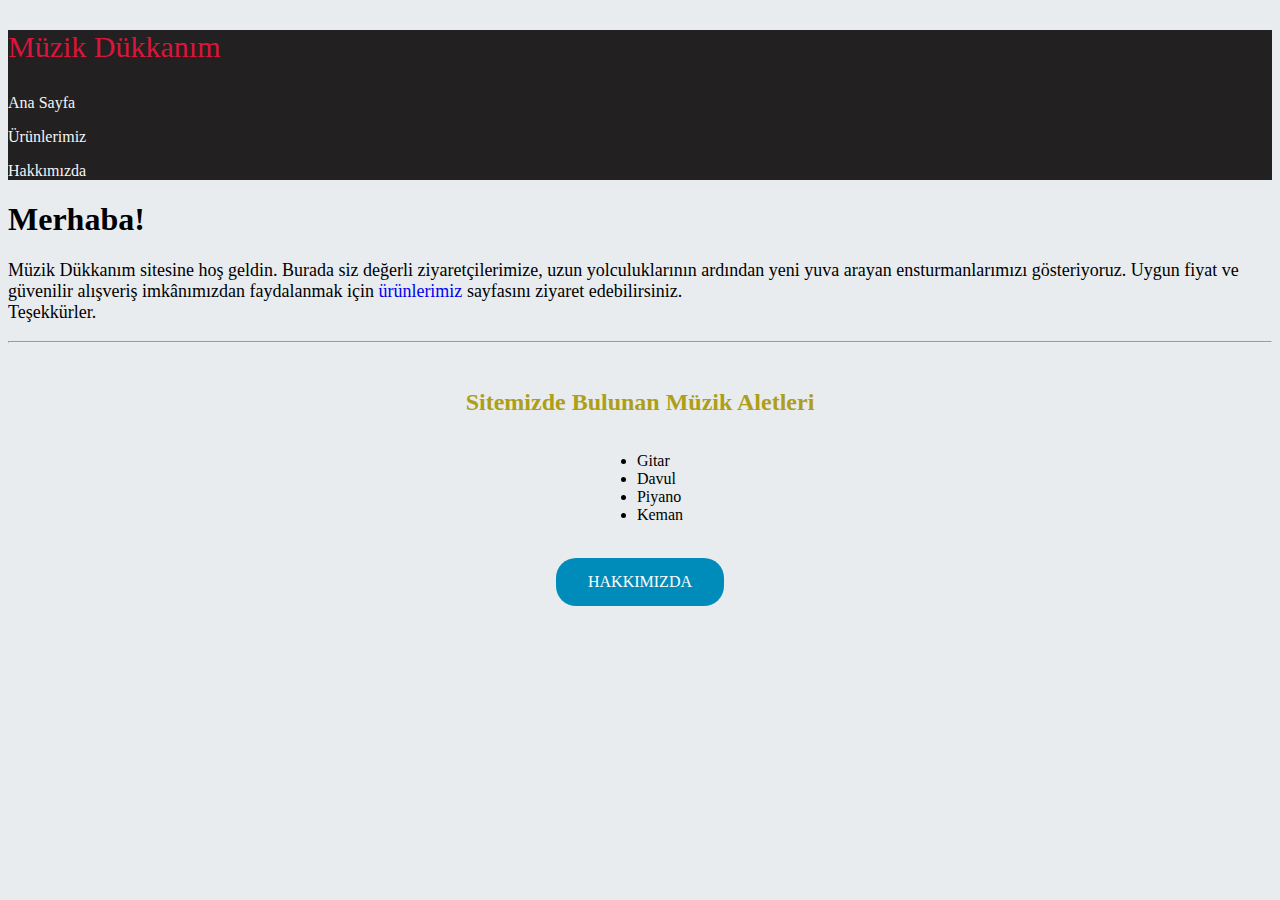
<file: bootstrap_odev_1/index.html>
<!doctype html>
<html lang="en">
  <head>
    <!-- Required meta tags -->
    <meta charset="utf-8">
    <meta name="viewport" content="width=device-width, initial-scale=1, shrink-to-fit=no">

    <!-- Bootstrap CSS -->
    <link rel="stylesheet" href="https://cdn.jsdelivr.net/npm/bootstrap@4.5.3/dist/css/bootstrap.min.css" integrity="sha384-TX8t27EcRE3e/ihU7zmQxVncDAy5uIKz4rEkgIXeMed4M0jlfIDPvg6uqKI2xXr2" crossorigin="anonymous">
    
    <!-- Css import -->
    <link rel="stylesheet" href="style.css">

    <title>Müzik Dükkanım</title>
  </head>
  <body>

    <header class="container-fluid text-center header">
        <div class="row">
            <a href="index.html"><p class="pr-5 pt-3 pl-3 logo">Müzik Dükkanım</p></a>
            <a href="index.html"><p class="pr-3 pt-4 nav-text">Ana Sayfa</p></a>
            <a href="ürünler.html"><p class="pr-3 pt-4 nav-text">Ürünlerimiz</p></a>
            <a href="hakkimizda.html"><p class="pr-3 pt-4 nav-text">Hakkımızda</p></a>
        </div>
    </header>

    

    <div class="jumbotron jumbotron-fluid text-center">
        <div class="container">
          <h1>Merhaba!</h1>
          <p id="aciklama-text">Müzik Dükkanım sitesine hoş geldin. Burada siz değerli ziyaretçilerimize, uzun yolculuklarının ardından yeni yuva arayan ensturmanlarımızı gösteriyoruz. Uygun fiyat ve güvenilir alışveriş imkânımızdan faydalanmak için  <a href="ürünler.html">ürünlerimiz</a> sayfasını ziyaret edebilirsiniz.
            <br> Teşekkürler.
          </p>
        </div>
      </div>

      <hr> <br>

      <h2>Sitemizde Bulunan Müzik Aletleri</h2>

    <div class="anasayfa-urun">
      <ul class="anasayfa-ul">
        <li>Gitar</li>
        <li>Davul</li>
        <li>Piyano</li>
        <li>Keman</li>
      </ul>
    </div>

    <br>

    <div class="button-div">
      <a href="hakkimizda.html" class="button">HAKKIMIZDA</a>
    </div>

    <!-- Optional JavaScript; choose one of the two! -->

    <!-- Option 1: jQuery and Bootstrap Bundle (includes Popper) -->
    <script src="https://code.jquery.com/jquery-3.5.1.slim.min.js" integrity="sha384-DfXdz2htPH0lsSSs5nCTpuj/zy4C+OGpamoFVy38MVBnE+IbbVYUew+OrCXaRkfj" crossorigin="anonymous"></script>
    <script src="https://cdn.jsdelivr.net/npm/bootstrap@4.5.3/dist/js/bootstrap.bundle.min.js" integrity="sha384-ho+j7jyWK8fNQe+A12Hb8AhRq26LrZ/JpcUGGOn+Y7RsweNrtN/tE3MoK7ZeZDyx" crossorigin="anonymous"></script>

    <!-- Option 2: jQuery, Popper.js, and Bootstrap JS
    <script src="https://code.jquery.com/jquery-3.5.1.slim.min.js" integrity="sha384-DfXdz2htPH0lsSSs5nCTpuj/zy4C+OGpamoFVy38MVBnE+IbbVYUew+OrCXaRkfj" crossorigin="anonymous"></script>
    <script src="https://cdn.jsdelivr.net/npm/popper.js@1.16.1/dist/umd/popper.min.js" integrity="sha384-9/reFTGAW83EW2RDu2S0VKaIzap3H66lZH81PoYlFhbGU+6BZp6G7niu735Sk7lN" crossorigin="anonymous"></script>
    <script src="https://cdn.jsdelivr.net/npm/bootstrap@4.5.3/dist/js/bootstrap.min.js" integrity="sha384-w1Q4orYjBQndcko6MimVbzY0tgp4pWB4lZ7lr30WKz0vr/aWKhXdBNmNb5D92v7s" crossorigin="anonymous"></script>
    -->
  </body>
</html>
</file>
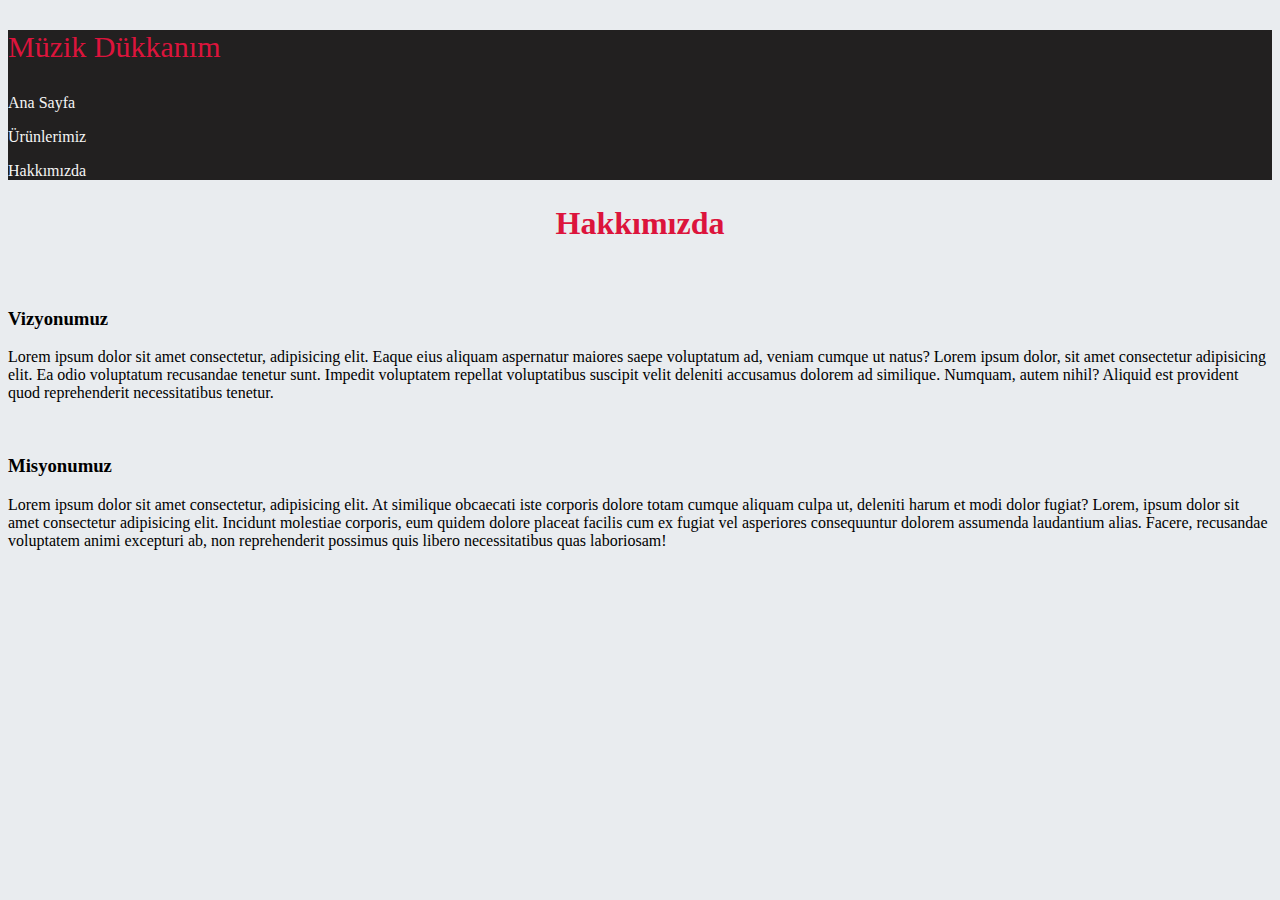
<file: bootstrap_odev_1/hakkimizda.html>
<!doctype html>
<html lang="en">
  <head>
    <!-- Required meta tags -->
    <meta charset="utf-8">
    <meta name="viewport" content="width=device-width, initial-scale=1, shrink-to-fit=no">

    <!-- Bootstrap CSS -->
    <link rel="stylesheet" href="https://cdn.jsdelivr.net/npm/bootstrap@4.5.3/dist/css/bootstrap.min.css" integrity="sha384-TX8t27EcRE3e/ihU7zmQxVncDAy5uIKz4rEkgIXeMed4M0jlfIDPvg6uqKI2xXr2" crossorigin="anonymous">

     <!-- Css import -->
     <link rel="stylesheet" href="style.css">

    <title>Hakkımızda</title>
  </head>

  <header class="container-fluid text-center header">
    <div class="row">
        <a href="index.html"><p class="pr-5 pt-3 pl-3 logo">Müzik Dükkanım</p></a>
        <a href="index.html"><p class="pr-3 pt-4 nav-text">Ana Sayfa</p></a>
        <a href="ürünler.html"><p class="pr-3 pt-4 nav-text">Ürünlerimiz</p></a>
        <a href="hakkimizda.html"><p class="pr-3 pt-4 nav-text">Hakkımızda</p></a>
    </div>
</header>

      <h1 class="about-us-title">Hakkımızda</h1>

    <div class="container-fluid card vizyon">
      <h3>Vizyonumuz</h3>
      <p>Lorem ipsum dolor sit amet consectetur, adipisicing elit. Eaque eius aliquam aspernatur maiores saepe voluptatum ad, veniam cumque ut natus?
        Lorem ipsum dolor, sit amet consectetur adipisicing elit. Ea odio voluptatum recusandae tenetur sunt. Impedit voluptatem repellat voluptatibus suscipit velit deleniti accusamus dolorem ad similique. Numquam, autem nihil? Aliquid est provident quod reprehenderit necessitatibus tenetur.
      </p>
      <br>
      <h3>Misyonumuz</h3>
      <p>Lorem ipsum dolor sit amet consectetur, adipisicing elit. At similique obcaecati iste corporis dolore totam cumque aliquam culpa ut, deleniti harum et modi dolor fugiat?
        Lorem, ipsum dolor sit amet consectetur adipisicing elit. Incidunt molestiae corporis, eum quidem dolore placeat facilis cum ex fugiat vel asperiores consequuntur dolorem assumenda laudantium alias. Facere, recusandae voluptatem animi excepturi ab, non reprehenderit possimus quis libero necessitatibus quas laboriosam!
      </p>
    </div>

    


    <!-- Optional JavaScript; choose one of the two! -->

    <!-- Option 1: jQuery and Bootstrap Bundle (includes Popper) -->
    <script src="https://code.jquery.com/jquery-3.5.1.slim.min.js" integrity="sha384-DfXdz2htPH0lsSSs5nCTpuj/zy4C+OGpamoFVy38MVBnE+IbbVYUew+OrCXaRkfj" crossorigin="anonymous"></script>
    <script src="https://cdn.jsdelivr.net/npm/bootstrap@4.5.3/dist/js/bootstrap.bundle.min.js" integrity="sha384-ho+j7jyWK8fNQe+A12Hb8AhRq26LrZ/JpcUGGOn+Y7RsweNrtN/tE3MoK7ZeZDyx" crossorigin="anonymous"></script>

    <!-- Option 2: jQuery, Popper.js, and Bootstrap JS
    <script src="https://code.jquery.com/jquery-3.5.1.slim.min.js" integrity="sha384-DfXdz2htPH0lsSSs5nCTpuj/zy4C+OGpamoFVy38MVBnE+IbbVYUew+OrCXaRkfj" crossorigin="anonymous"></script>
    <script src="https://cdn.jsdelivr.net/npm/popper.js@1.16.1/dist/umd/popper.min.js" integrity="sha384-9/reFTGAW83EW2RDu2S0VKaIzap3H66lZH81PoYlFhbGU+6BZp6G7niu735Sk7lN" crossorigin="anonymous"></script>
    <script src="https://cdn.jsdelivr.net/npm/bootstrap@4.5.3/dist/js/bootstrap.min.js" integrity="sha384-w1Q4orYjBQndcko6MimVbzY0tgp4pWB4lZ7lr30WKz0vr/aWKhXdBNmNb5D92v7s" crossorigin="anonymous"></script>
    -->
  </body>
</html>
</file>
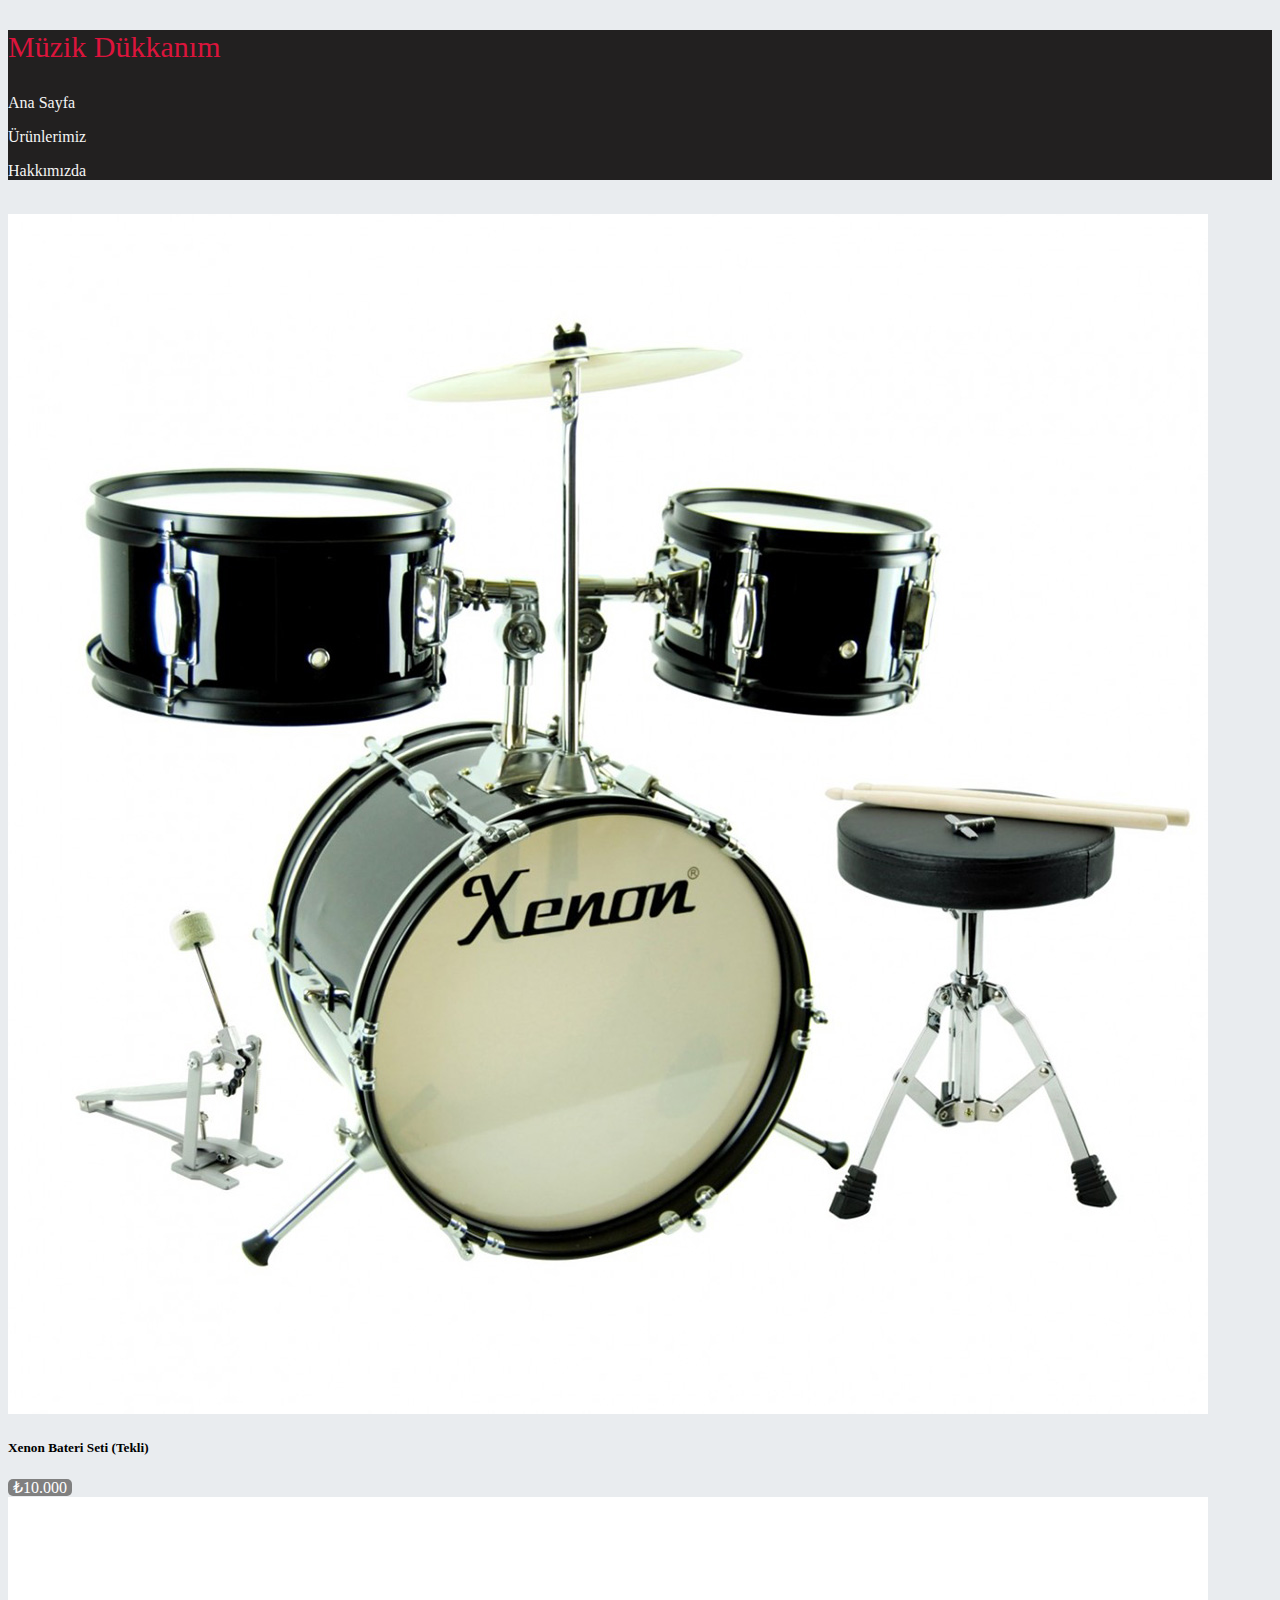
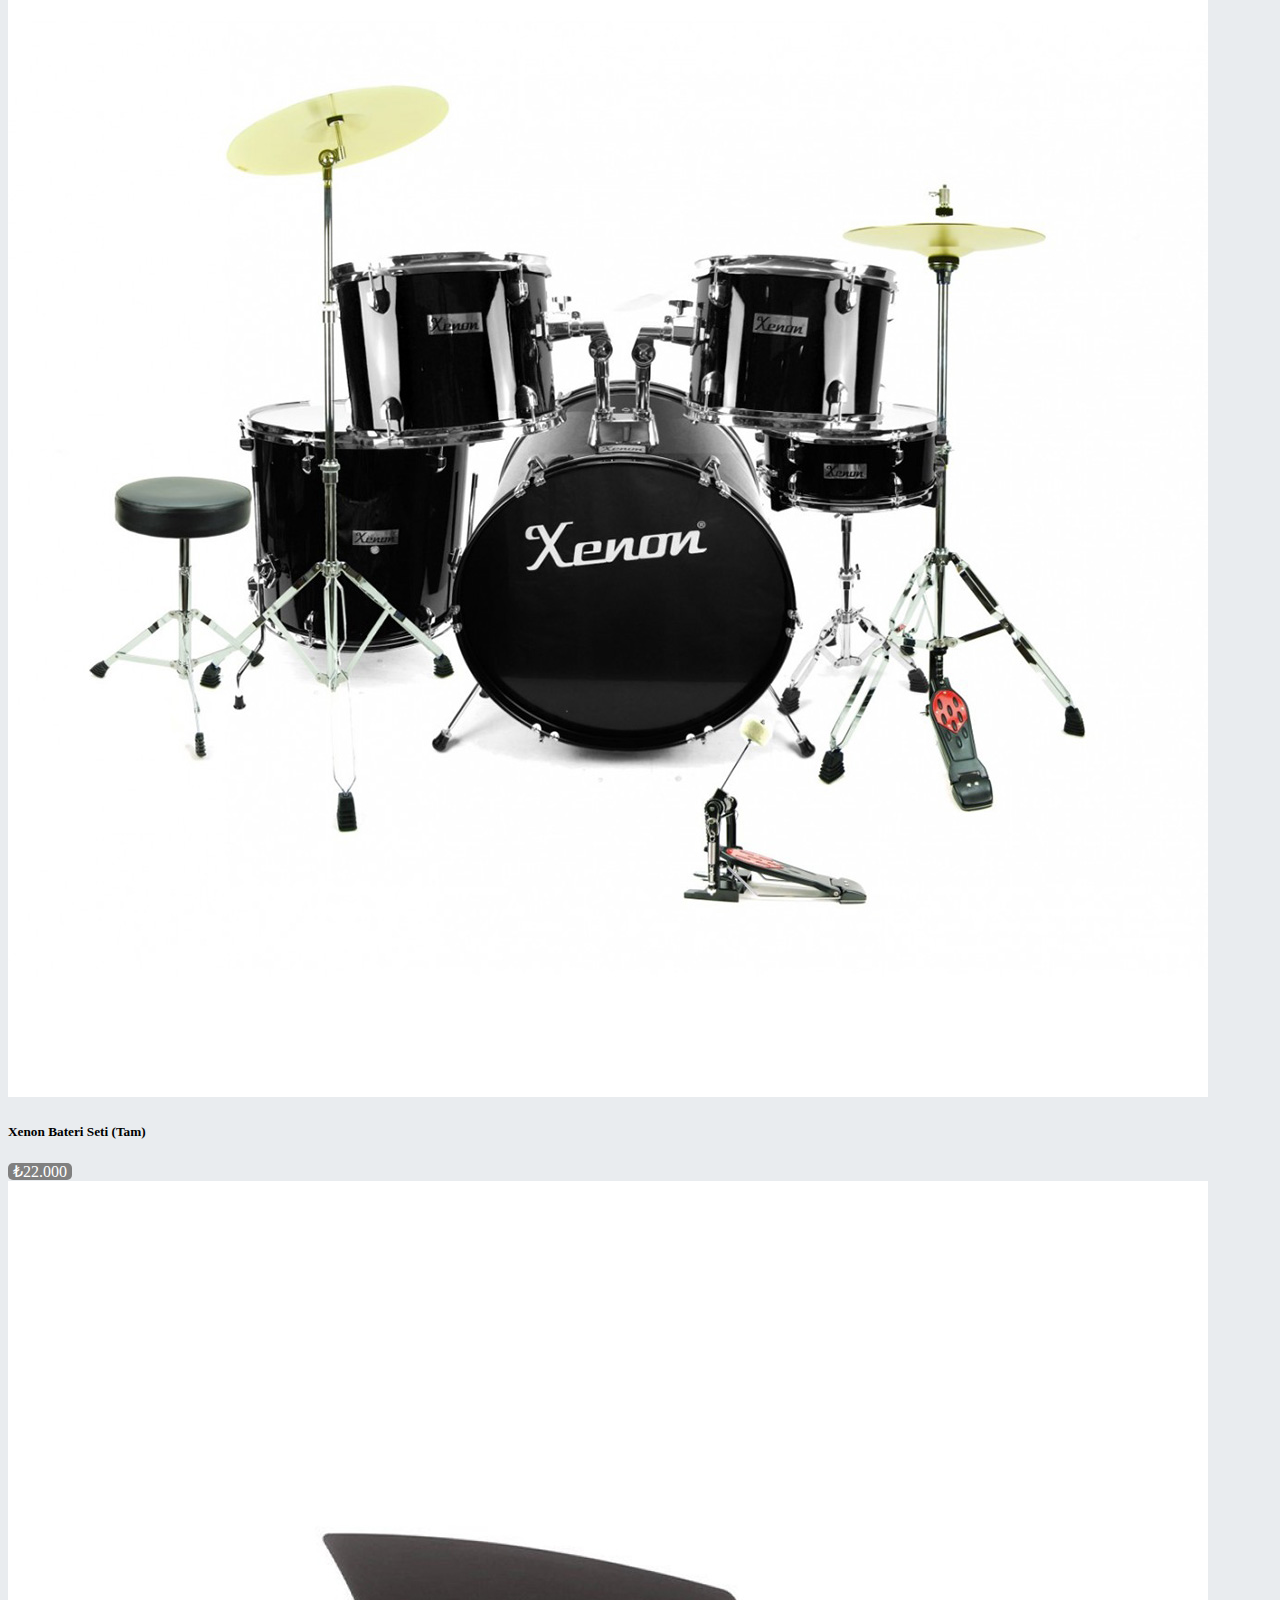
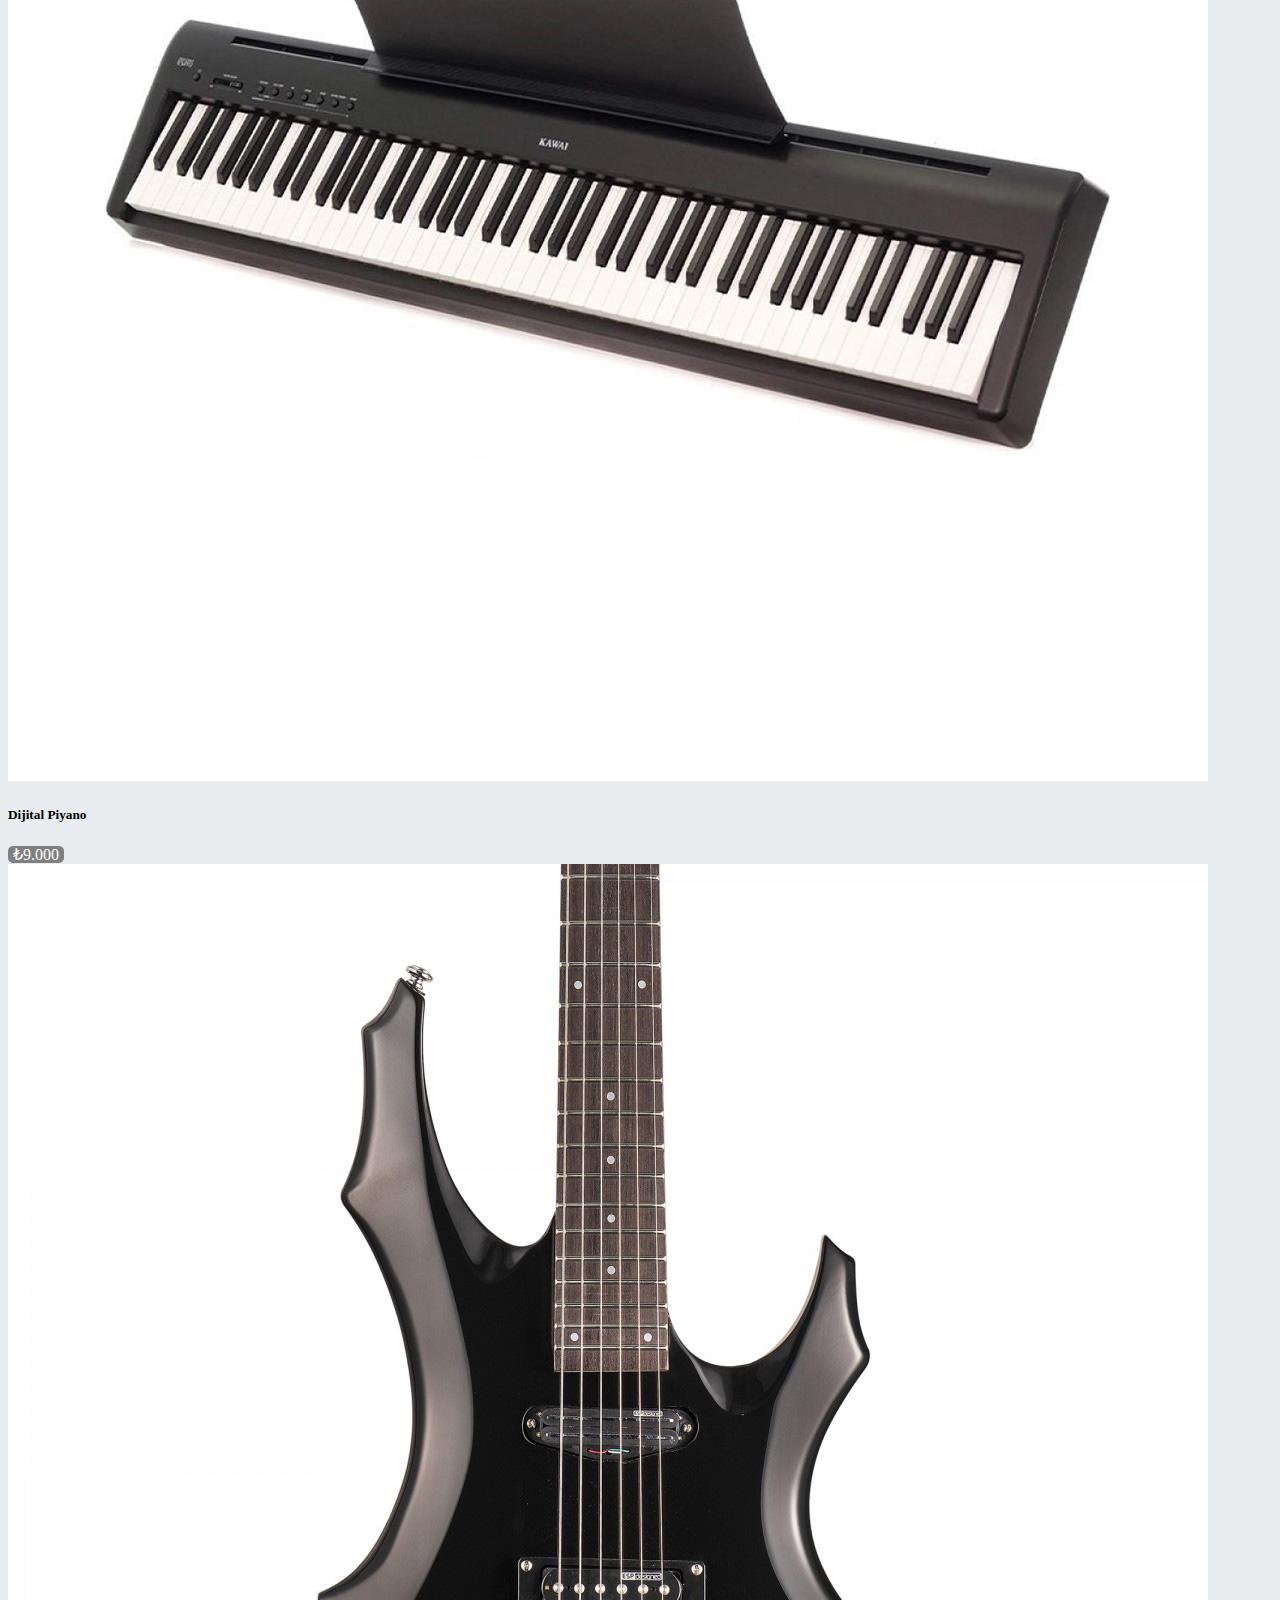
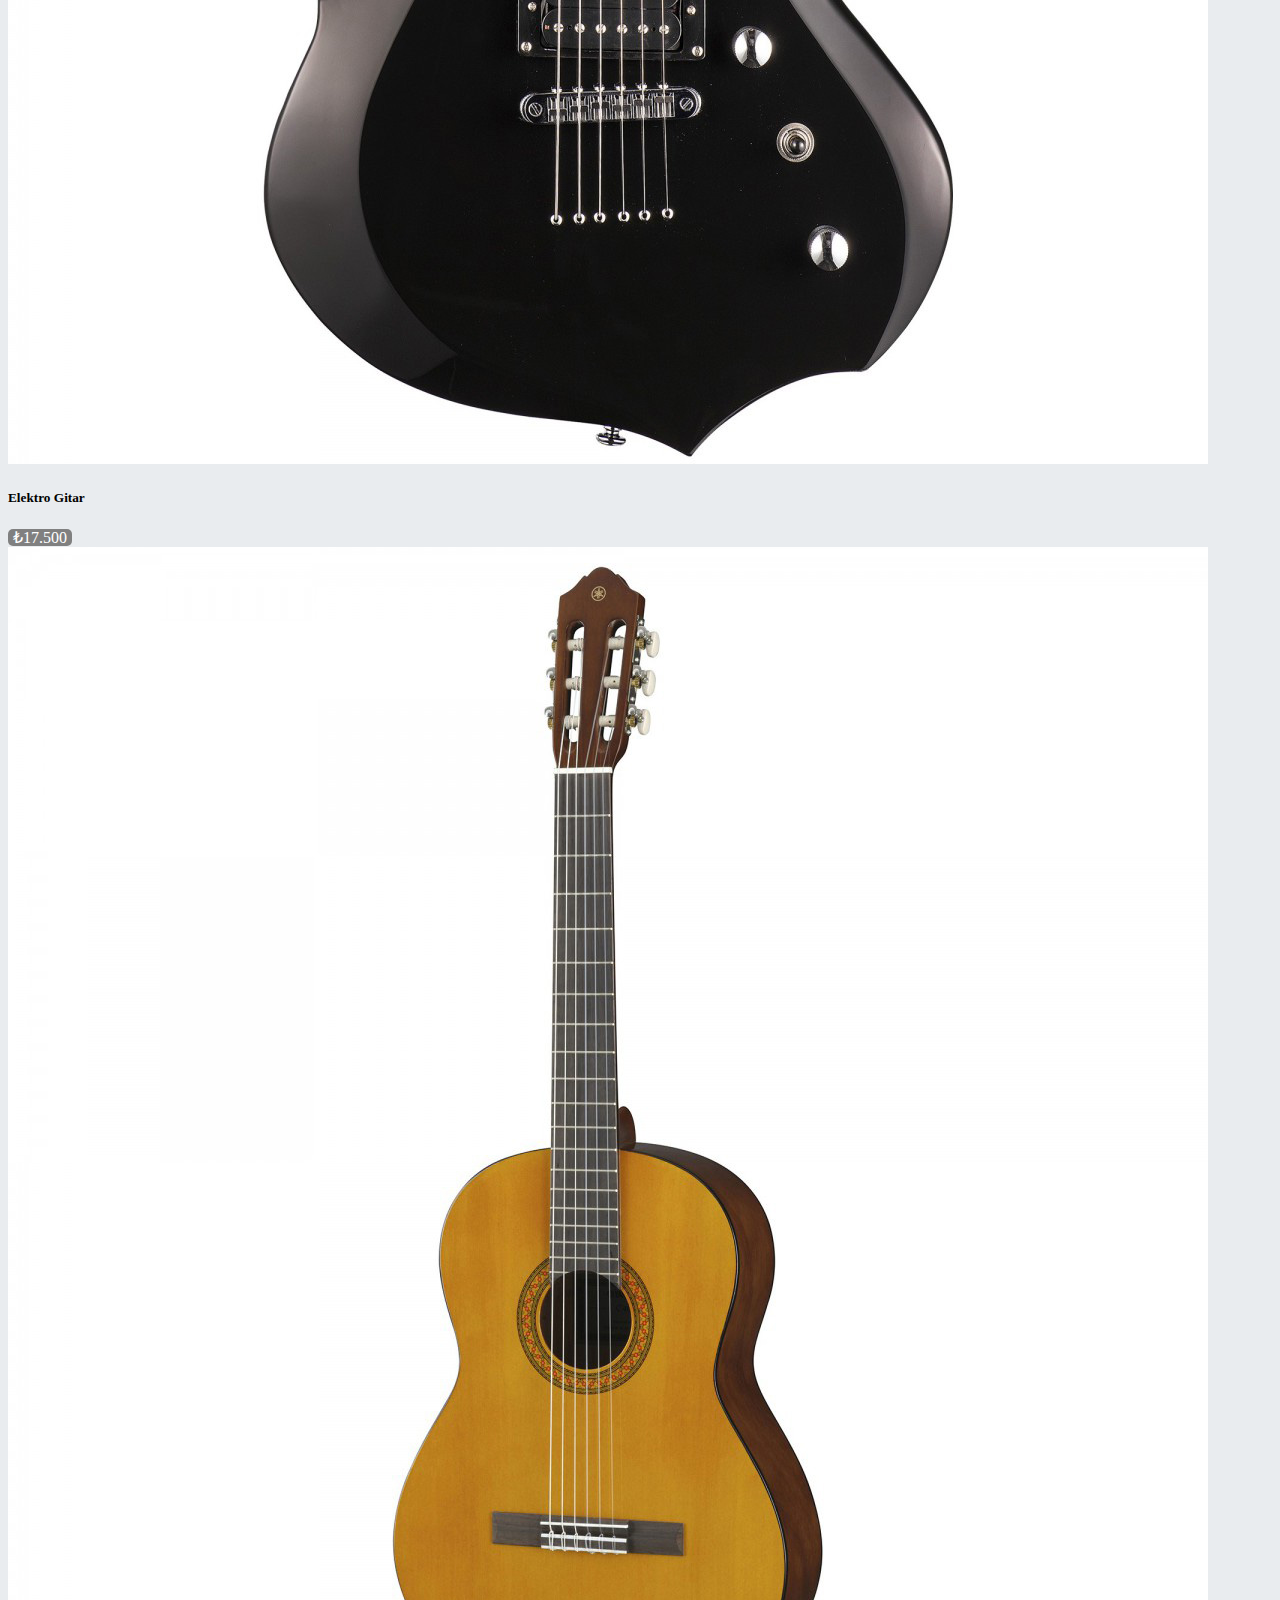
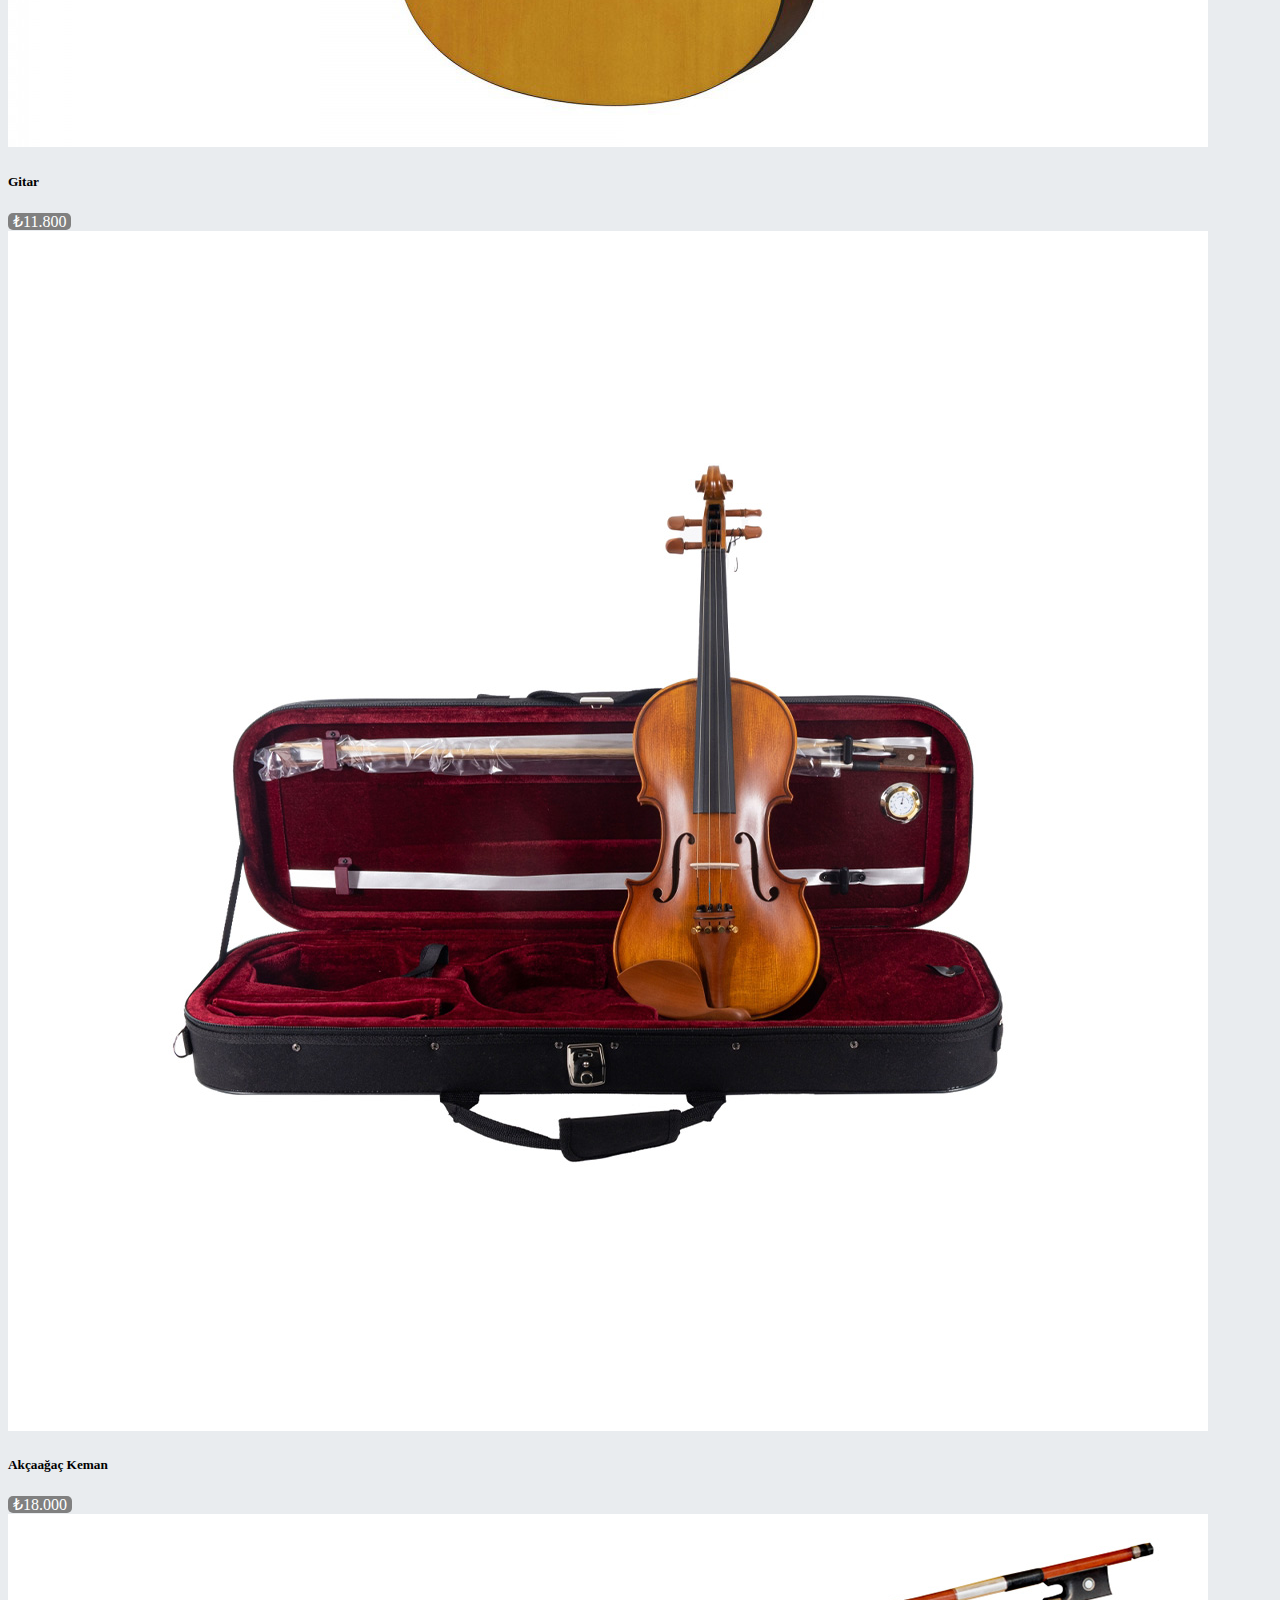
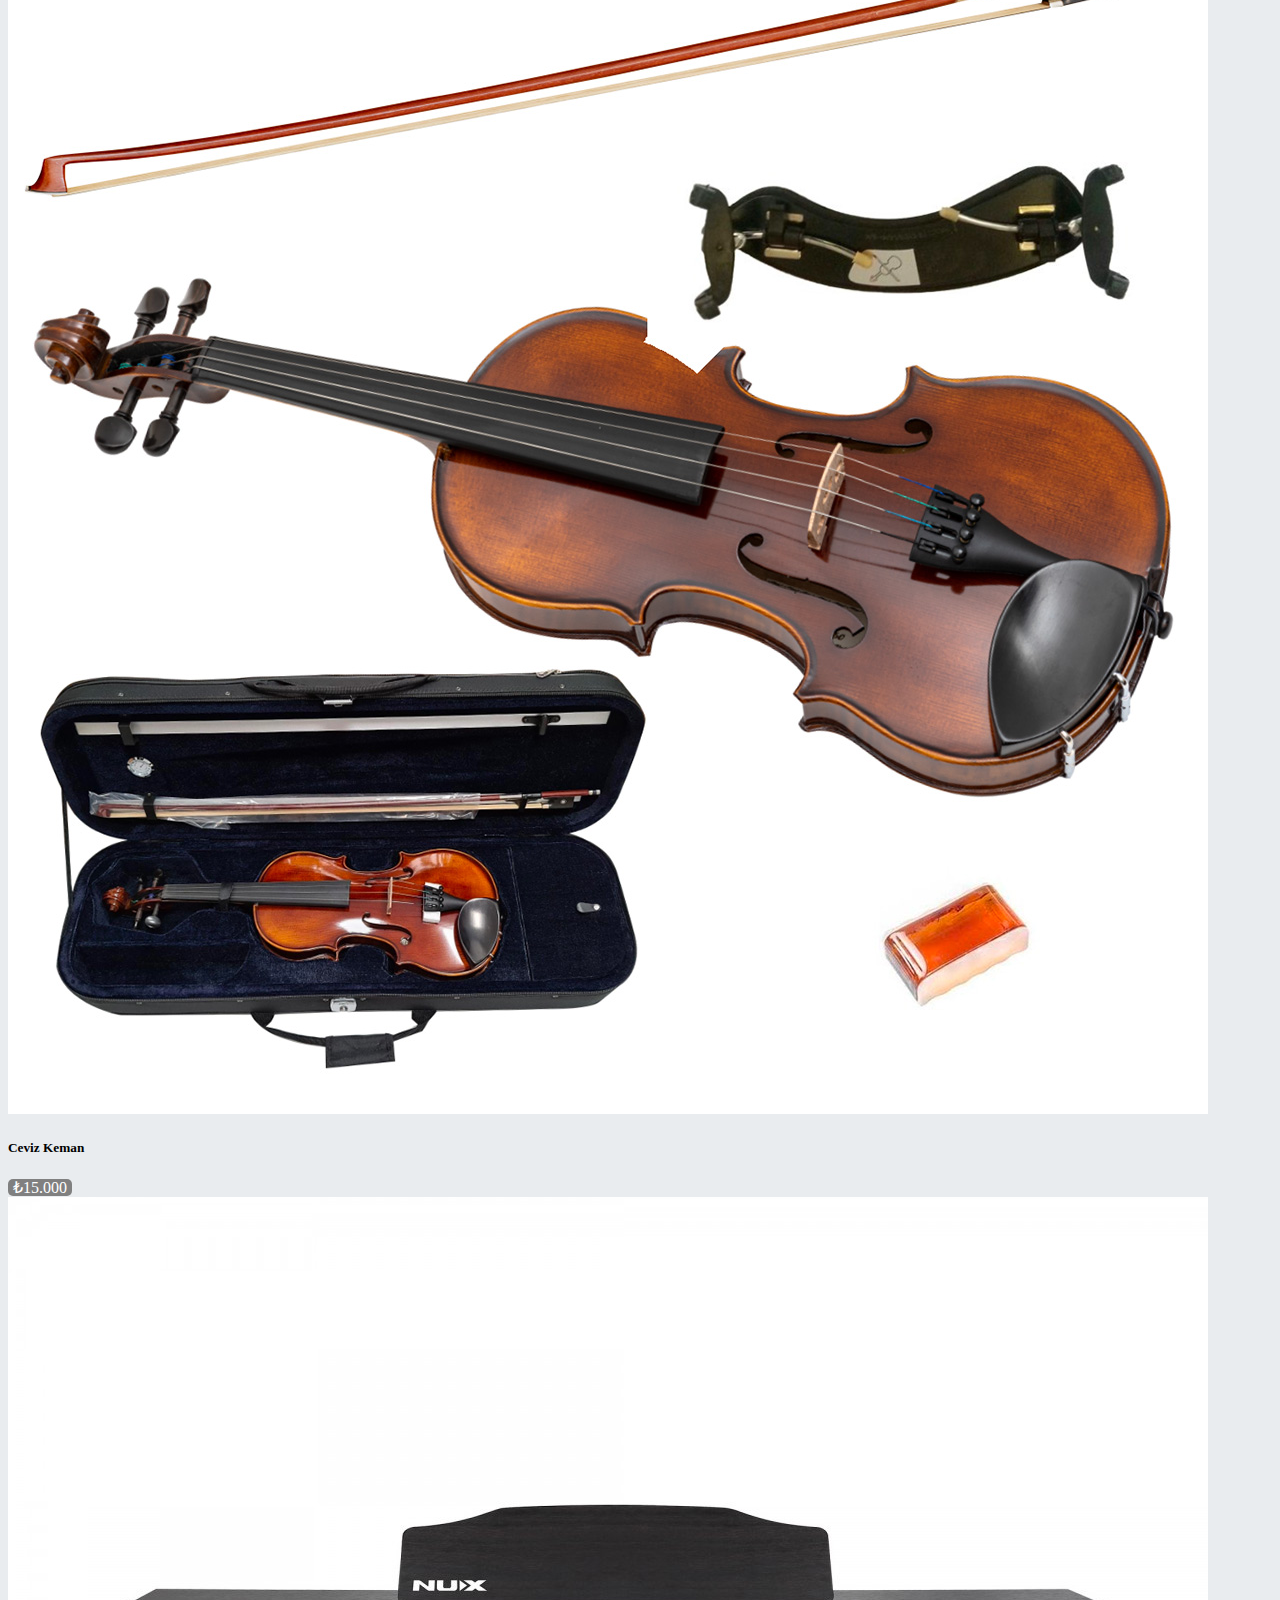
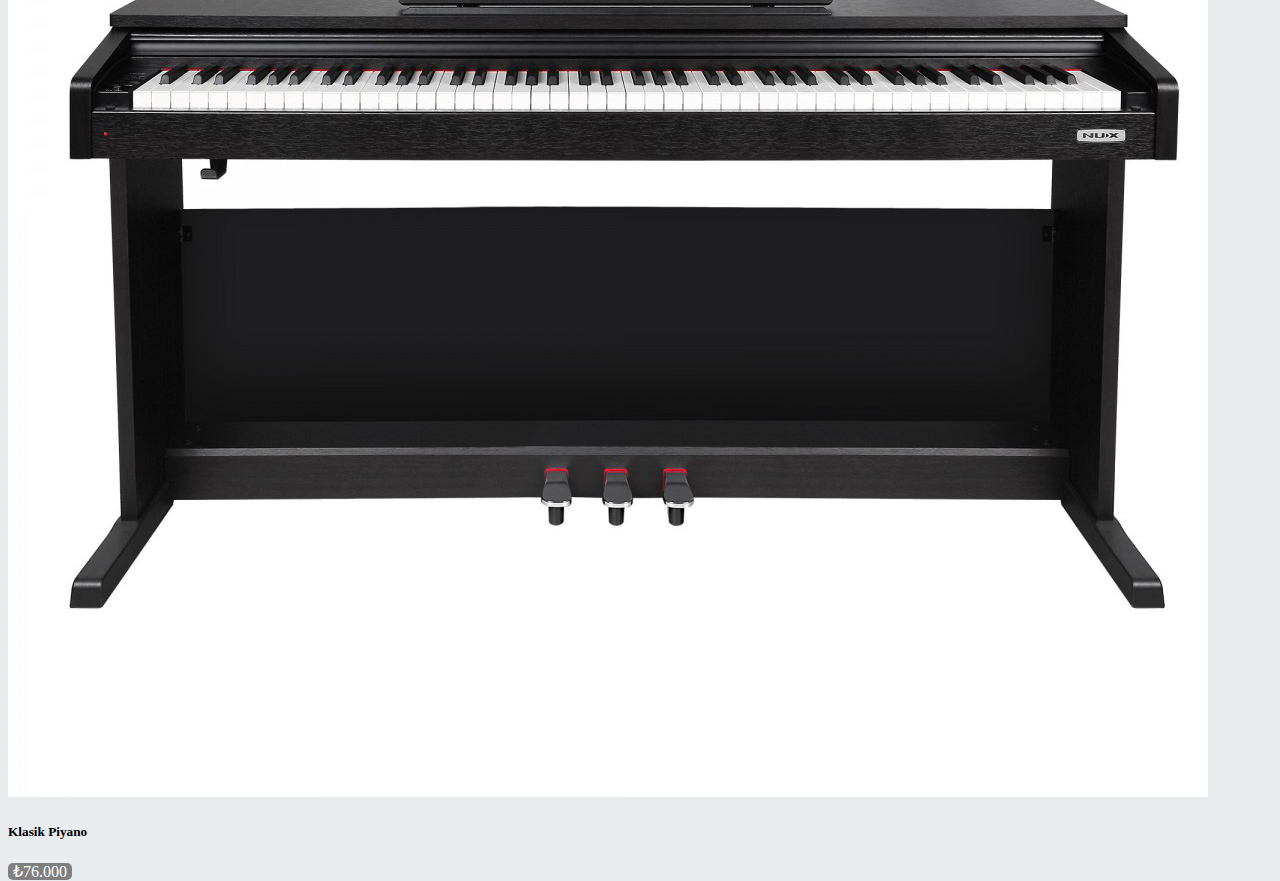
<file: bootstrap_odev_1/ürünler.html>
<!doctype html>
<html lang="en">
  <head>
    <!-- Required meta tags -->
    <meta charset="utf-8">
    <meta name="viewport" content="width=device-width, initial-scale=1, shrink-to-fit=no">

    <!-- Bootstrap CSS -->
    <link rel="stylesheet" href="https://cdn.jsdelivr.net/npm/bootstrap@4.5.3/dist/css/bootstrap.min.css" integrity="sha384-TX8t27EcRE3e/ihU7zmQxVncDAy5uIKz4rEkgIXeMed4M0jlfIDPvg6uqKI2xXr2" crossorigin="anonymous">

     <!-- Css import -->
     <link rel="stylesheet" href="style.css">

    <title>Ürünler</title>
  </head>

  <header class="container-fluid text-center header">
    <div class="row">
        <a href="index.html"><p class="pr-5 pt-3 pl-3 logo">Müzik Dükkanım</p></a>
        <a href="index.html"><p class="pr-3 pt-4 nav-text">Ana Sayfa</p></a>
        <a href="ürünler.html"><p class="pr-3 pt-4 nav-text">Ürünlerimiz</p></a>
        <a href="hakkimizda.html"><p class="pr-3 pt-4 nav-text">Hakkımızda</p></a>
    </div>
</header>

<br>


<div class="container">

  
  <div class="row">
    <div class="col-sm">

      <div class="container mt-3">  
  
        <div class="card">
         <img class="card-img-top" src="images/bateri-1.jpg" alt="Card image cap">
         <div class="card-body">
           <h5 class="card-title">Xenon Bateri Seti (Tekli)</h5>
           <p class="card-text ürün-fiyat">₺10.000</p>
         </div>
     </div>
       
     </div>

    </div>
    <div class="col-sm">
      
      <div class="container mt-3">  
  
        <div class="card">
         <img class="card-img-top" src="images/bateri-2.jpg" alt="Card image cap">
         <div class="card-body">
           <h5 class="card-title">Xenon Bateri Seti (Tam)</h5>
           <p class="card-text ürün-fiyat">₺22.000</p>
         </div>
     </div>
       
     </div>

    </div>

    <div class="col-sm">
      <div class="container mt-3">  
  
        <div class="card">
         <img class="card-img-top" src="images/dijital-piyano.jpg" alt="Card image cap">
         <div class="card-body">
           <h5 class="card-title">Dijital Piyano</h5>
           <p class="card-text ürün-fiyat">₺9.000</p>
          </div>
     </div>
       
     </div>

    </div>
  </div>

  <br>

  <div class="row">
    <div class="col-sm">
      <div class="container mt-3">
        <div class="card">
          <img class="card-img-top" src="images/elektro-gitar.jpg" alt="Card image cap">
          <div class="card-body">
            <h5 class="card-title">Elektro Gitar</h5>
            <p class="card-text ürün-fiyat">₺17.500</p>
          </div>
        </div>
    </div>

    </div>
    <div class="col-sm">
      <div class="container mt-3">
        <div class="card">
          <img class="card-img-top" src="images/gitar.jpg" alt="Card image cap">
          <div class="card-body">
            <h5 class="card-title">Gitar</h5>
            <p class="card-text ürün-fiyat">₺11.800</p>
        </div>
        </div>
    </div>

    </div>
    <div class="col-sm">
      <div class="container mt-3">
      <div class="card">
        <img class="card-img-top" src="images/keman-1.jpg" alt="Card image cap">
        <div class="card-body">
          <h5 class="card-title">Akçaağaç Keman</h5>
          <p class="card-text ürün-fiyat">₺18.000</p>
        </div>
      </div>
    </div>

    </div>
  </div>

  <br>

  <div class="row">
    <div class="col-sm-4">
      <div class="container mt-3">
      <div class="card">
        <img class="card-img-top" src="images/keman-2.jpg" alt="Card image cap">
        <div class="card-body">
          <h5 class="card-title">Ceviz Keman</h5>
          <p class="card-text ürün-fiyat">₺15.000</p>
        </div>
      </div>
    </div>

    </div>
    <div class="col-sm-4">
      <div class="container mt-3">
      <div class="card">
        <img class="card-img-top" src="images/piyano.jpg" alt="Card image cap">
        <div class="card-body">
          <h5 class="card-title">Klasik Piyano</h5>
          <p class="card-text ürün-fiyat">₺76.000</p>
        </div>
      </div>
    </div>

    </div>
  </div>

</div>

<br> <br>

    <!-- Optional JavaScript; choose one of the two! -->

    <!-- Option 1: jQuery and Bootstrap Bundle (includes Popper) -->
    <script src="https://code.jquery.com/jquery-3.5.1.slim.min.js" integrity="sha384-DfXdz2htPH0lsSSs5nCTpuj/zy4C+OGpamoFVy38MVBnE+IbbVYUew+OrCXaRkfj" crossorigin="anonymous"></script>
    <script src="https://cdn.jsdelivr.net/npm/bootstrap@4.5.3/dist/js/bootstrap.bundle.min.js" integrity="sha384-ho+j7jyWK8fNQe+A12Hb8AhRq26LrZ/JpcUGGOn+Y7RsweNrtN/tE3MoK7ZeZDyx" crossorigin="anonymous"></script>

    <!-- Option 2: jQuery, Popper.js, and Bootstrap JS
    <script src="https://code.jquery.com/jquery-3.5.1.slim.min.js" integrity="sha384-DfXdz2htPH0lsSSs5nCTpuj/zy4C+OGpamoFVy38MVBnE+IbbVYUew+OrCXaRkfj" crossorigin="anonymous"></script>
    <script src="https://cdn.jsdelivr.net/npm/popper.js@1.16.1/dist/umd/popper.min.js" integrity="sha384-9/reFTGAW83EW2RDu2S0VKaIzap3H66lZH81PoYlFhbGU+6BZp6G7niu735Sk7lN" crossorigin="anonymous"></script>
    <script src="https://cdn.jsdelivr.net/npm/bootstrap@4.5.3/dist/js/bootstrap.min.js" integrity="sha384-w1Q4orYjBQndcko6MimVbzY0tgp4pWB4lZ7lr30WKz0vr/aWKhXdBNmNb5D92v7s" crossorigin="anonymous"></script>
    -->
  </body>
</html>
</file>
<file: bootstrap_odev_1/style.css>
.logo {
    color:#DC143C;
    font-size: 30px;
    font-family: 'Times New Roman', Times, serif;
}

.header{
    background-color: rgb(34, 32, 32);
}

.nav-text {
    color:whitesmoke;
}

body {
    background-color:#E9ECEF ;
}

#aciklama-text {
    font-size: 18px;
}

a:link {
    text-decoration:none;
}

h2 {
    text-align: center;
    color: rgb(174, 159, 24);
}

.anasayfa-urun {
    text-align: center;
}

.anasayfa-ul {
    display: inline-block;
    text-align: left;
}

.button {
    background-color:#008CBA;
    color:white;
    padding: 15px 32px;
    text-align: center;
    display: inline-block;
    text-decoration: none;
    border-radius: 20px;
}

.button-div {
    text-align: center;
}

/*  */

.top-padding {
    padding-top: 50px;
}

.card {
    float: left;
}

.ürün-fiyat{
    background-color: gray;
    color: white;
    display:inline;
    padding-inline: 5px;
    border-radius: 5px;
}

.hakkimizda-card {
    margin-left: 3%;
    margin-top: 3%;
}

.vizyon {
    margin-top: 2%;
}

.about-us-title{
    text-align: center;
    margin-top: 2%;
    color: #DC143C;
}
</file>
